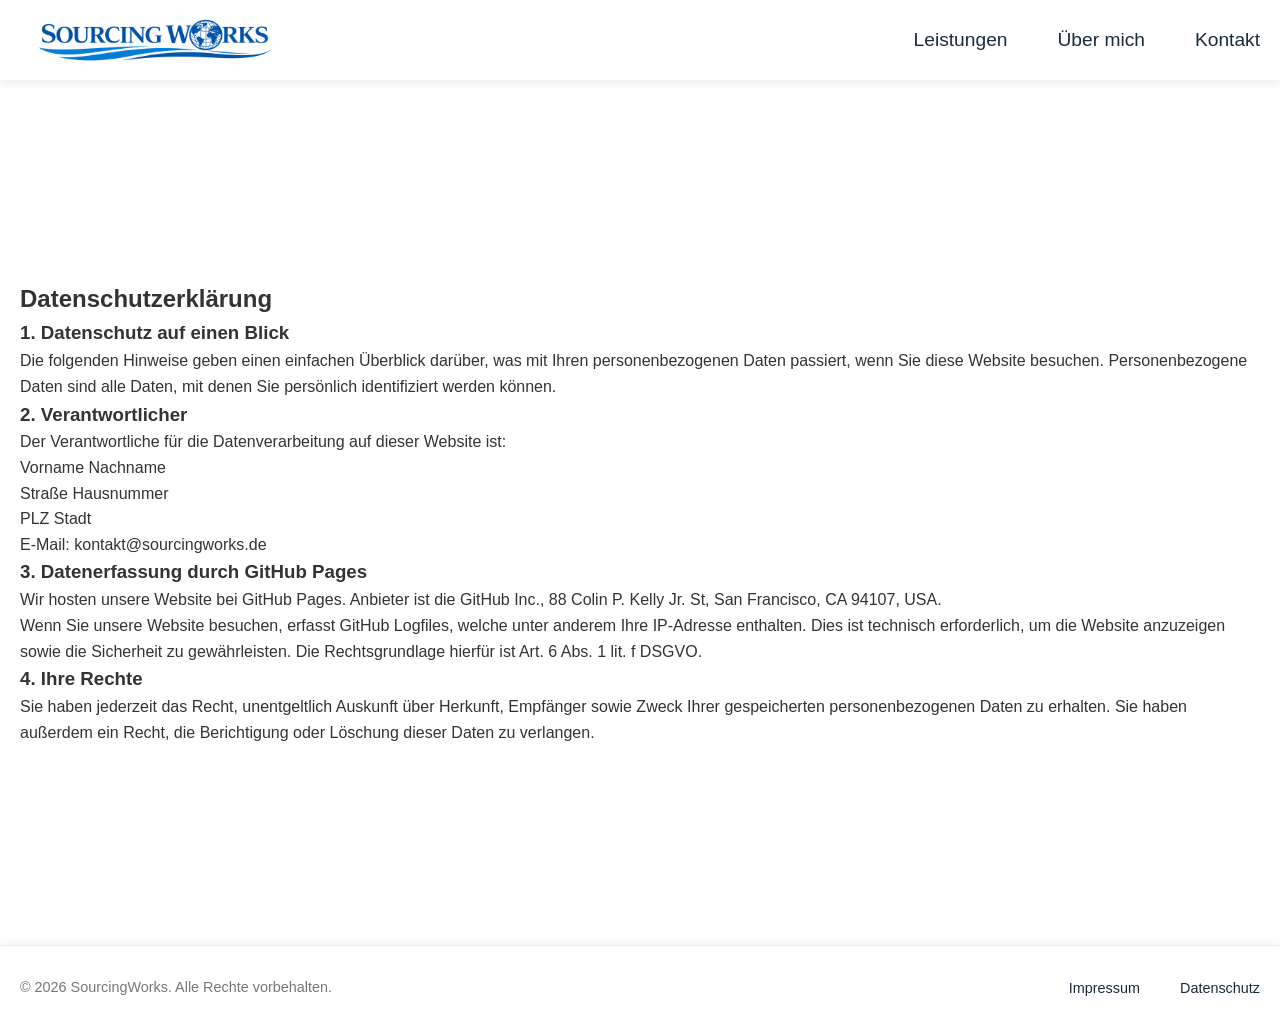
<file: legal/dsgvo.html>
<!DOCTYPE html>
<html lang="de">
<head>
    <link rel="icon" type="image/png" href="../assets/img/favicon_nobg.png">
    <meta charset="UTF-8">
    <meta name="viewport" content="width=device-width, initial-scale=1.0">
    <title>Datenschutz | SourcingWorks</title>
    <link rel="stylesheet" href="../css/style.css">
</head>
<body>
<header class="sticky-header">
    <div class="container header-content">
        <div class="logo">
            <a href="../index.html" class="logo">
                <img src="../assets/img/Logo_Header_bg.png" alt="SourcingWorks Logo" class="logo-image">
            </a>
        </div>
        <nav>
            <ul>
                <li><a href="../index.html#leistungen">Leistungen</a></li>
                <li><a href="../index.html#ueber-mich">Über mich</a></li>
                <li><a href="../index.html#kontakt">Kontakt</a></li>
            </ul>
        </nav>
    </div>
</header>

<main class="container" style="padding: 120px 20px;">
    <section>
        <h1>Datenschutzerklärung</h1>

        <h3>1. Datenschutz auf einen Blick</h3>
        <p>Die folgenden Hinweise geben einen einfachen Überblick darüber, was mit Ihren personenbezogenen Daten passiert, wenn Sie diese Website besuchen. Personenbezogene Daten sind alle Daten, mit denen Sie persönlich identifiziert werden können.</p>

        <h3>2. Verantwortlicher</h3>
        <p>Der Verantwortliche für die Datenverarbeitung auf dieser Website ist:</p>
        <p>Vorname Nachname<br>
            Straße Hausnummer<br>
            PLZ Stadt<br>
            E-Mail: kontakt@sourcingworks.de</p>

        <h3>3. Datenerfassung durch GitHub Pages</h3>
        <p>Wir hosten unsere Website bei GitHub Pages. Anbieter ist die GitHub Inc., 88 Colin P. Kelly Jr. St, San Francisco, CA 94107, USA.</p>
        <p>Wenn Sie unsere Website besuchen, erfasst GitHub Logfiles, welche unter anderem Ihre IP-Adresse enthalten. Dies ist technisch erforderlich, um die Website anzuzeigen sowie die Sicherheit zu gewährleisten. Die Rechtsgrundlage hierfür ist Art. 6 Abs. 1 lit. f DSGVO.</p>

        <h3>4. Ihre Rechte</h3>
        <p>Sie haben jederzeit das Recht, unentgeltlich Auskunft über Herkunft, Empfänger sowie Zweck Ihrer gespeicherten personenbezogenen Daten zu erhalten. Sie haben außerdem ein Recht, die Berichtigung oder Löschung dieser Daten zu verlangen.</p>
    </section>
</main>

<footer class="main-footer">
    <div class="container footer-content">
        <div class="copyright">
            &copy; 2026 SourcingWorks. Alle Rechte vorbehalten.
        </div>
        <nav class="footer-nav">
            <ul>
                <li><a href="impressum.html">Impressum</a></li>
                <li><a href="dsgvo.html">Datenschutz</a></li>
            </ul>
        </nav>
    </div>
</footer>
</body>
</html>
</file>
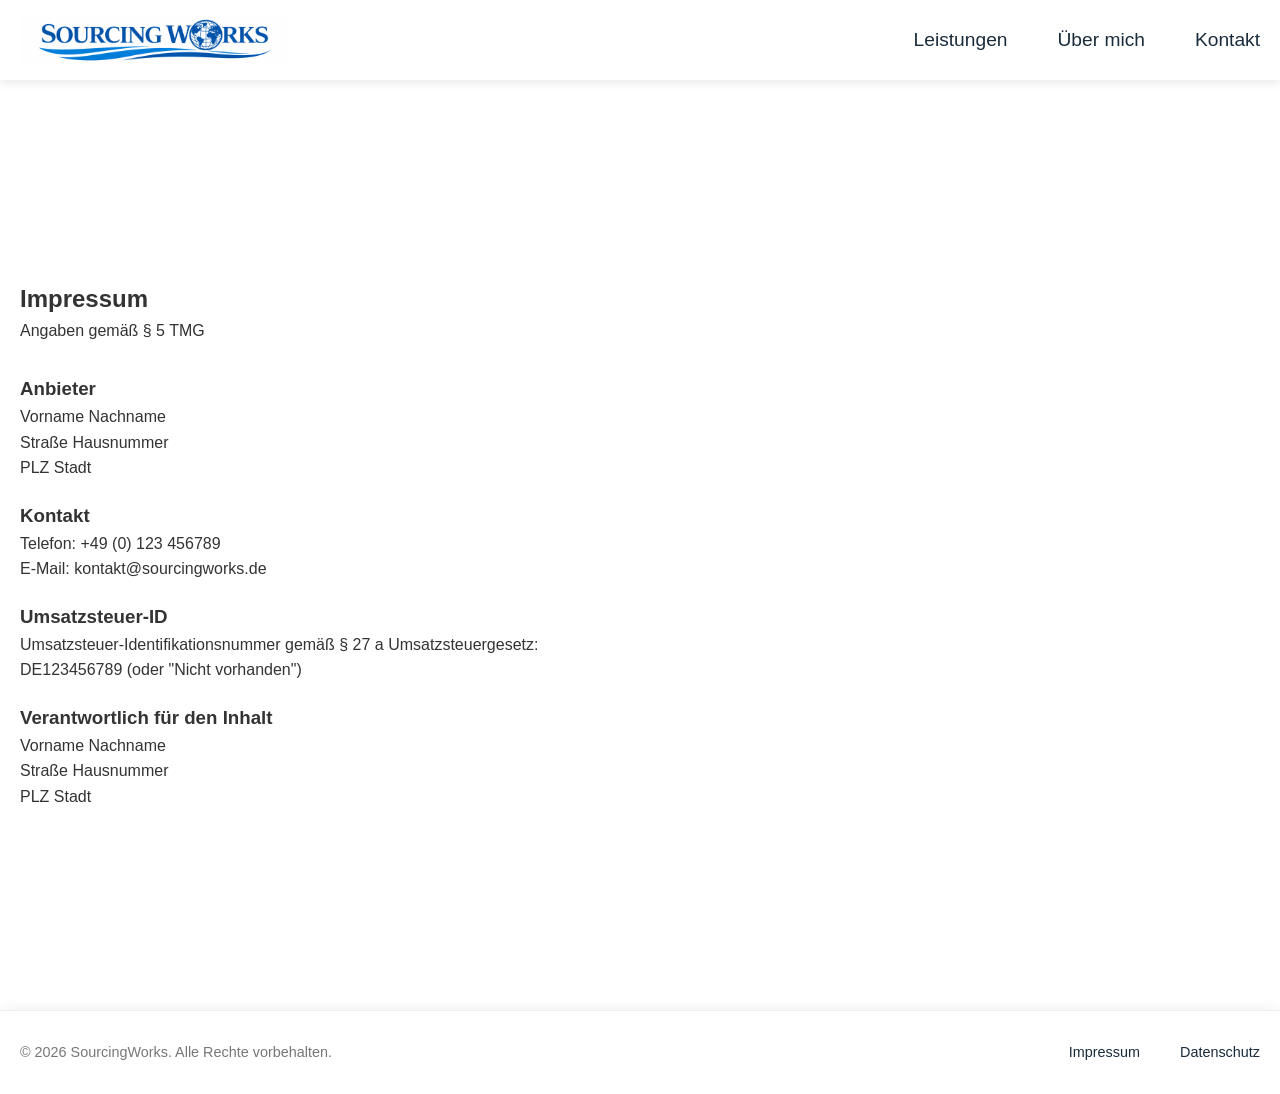
<file: legal/impressum.html>
<!DOCTYPE html>
<html lang="de">
<head>
    <link rel="icon" type="image/png" href="../assets/img/favicon_nobg.png">
    <meta charset="UTF-8">
    <meta name="viewport" content="width=device-width, initial-scale=1.0">
    <title>Impressum | SourcingWorks</title>
    <link rel="stylesheet" href="../css/style.css">
</head>
<body>
<header class="sticky-header">
    <div class="container header-content">
        <div class="logo">
            <a href="../index.html" class="logo">
                <img src="../assets/img/Logo_Header_bg.png" alt="SourcingWorks Logo" class="logo-image">
            </a>
        </div>
        <nav>
            <ul>
                <li><a href="../index.html#leistungen">Leistungen</a></li>
                <li><a href="../index.html#ueber-mich">Über mich</a></li>
                <li><a href="../index.html#kontakt">Kontakt</a></li>
            </ul>
        </nav>
    </div>
</header>

<main class="container" style="padding: 120px 20px; min-height: 70vh;">
    <section>
        <h1>Impressum</h1>
        <p>Angaben gemäß § 5 TMG</p>

        <div style="margin-top: 30px;">
            <h3>Anbieter</h3>
            <p>Vorname Nachname<br>
                Straße Hausnummer<br>
                PLZ Stadt</p>
        </div>

        <div style="margin-top: 20px;">
            <h3>Kontakt</h3>
            <p>Telefon: +49 (0) 123 456789<br>
                E-Mail: kontakt@sourcingworks.de</p>
        </div>

        <div style="margin-top: 20px;">
            <h3>Umsatzsteuer-ID</h3>
            <p>Umsatzsteuer-Identifikationsnummer gemäß § 27 a Umsatzsteuergesetz:<br>
                DE123456789 (oder "Nicht vorhanden")</p>
        </div>

        <div style="margin-top: 20px;">
            <h3>Verantwortlich für den Inhalt</h3>
            <p>Vorname Nachname<br>
                Straße Hausnummer<br>
                PLZ Stadt</p>
        </div>
    </section>
</main>

<footer class="main-footer">
    <div class="container footer-content">
        <div class="copyright">
            &copy; 2026 SourcingWorks. Alle Rechte vorbehalten.
        </div>
        <nav class="footer-nav">
            <ul>
                <li><a href="impressum.html">Impressum</a></li>
                <li><a href="dsgvo.html">Datenschutz</a></li>
            </ul>
        </nav>
    </div>
</footer>
</body>
</html>
</file>
<file: css/style.css>
/* Grundlegende Einstellungen */
:root {
    --primary-color: #1a2b3c; /* Dunkles Marineblau */
    --accent-color: #c5a059;  /* Dezentes Gold/Beige für Akzente */
    --text-color: #333333;
    --bg-light: #f4f7f9;
    --white: #ffffff;
}

* {
    margin: 0;
    padding: 0;
    box-sizing: border-box;
}

html {
    scroll-behavior: smooth;
}

section {
    /* Verhindert, dass der Sticky Header den Sektionsanfang verdeckt */
    scroll-margin-top: 80px;
}

body {
    font-family: 'Segoe UI', Tahoma, Geneva, Verdana, sans-serif;
    line-height: 1.6;
    color: var(--text-color);
    background-color: var(--white);
}

.container {
    max-width: 1700px;
    margin: 0 auto;
    padding: 0 20px;
}

/* Sticky Header */
.sticky-header {
    position: sticky;
    top: 0;
    width: 100%;
    background-color: var(--white);
    box-shadow: 0 2px 10px rgba(0, 0, 0, 0.1);
    z-index: 1000;
    padding: 15px 0;
}

/* --- NEUES LOGO BILD-STYLING (ersetzt Text-Styling) --- */
.main-header {
    /* Behalten Sie align-items: center bei, um Logo und Nav zu zentrieren */
    display: flex;
    justify-content: space-between;
    align-items: center;
    padding: 10px 20px; /* Optional: Passen Sie das vertikale Padding an */
    width: 100%;
}

.logo {
    display: flex;
    align-items: center; /* Interne vertikale Zentrierung */
    flex-shrink: 0; /* Verhindert das Zusammenziehen des Logos */
    margin-right: 20px; /* Abstand zur Navigation */
    padding: 0;
}

.logo-image {
    max-height: 50px; /* Begrenzt die Höhe des Logos im Header */
    width: auto;      /* Erhält das Seitenverhältnis */
    display: block;   /* Verhindert whitespace-Lücken */
    transition: max-height 0.3s ease; /* Optional: Sanfte Größenanpassung */
}

@media (max-width: 768px) {
    .logo-image {
        max-height: 30px;
    }
}

/* Präzise vertikale Zentrierung im Header */
.header-content {
    display: flex;
    justify-content: space-between;
    align-items: center; /* Zentriert Logo und Nav zueinander */
}

nav {
    display: flex;
    align-items: center; /* Zentriert ul und Burger-Button innerhalb der Nav */
}

nav ul {
    display: flex;
    align-items: center; /* Zentriert die Listenpunkte vertikal */
    list-style: none;
    margin: 0;
    padding: 0;
}

nav ul li {
    margin-left: 30px;
    display: flex;
    align-items: center;
}

nav ul li a {
    text-decoration: none;
    color: var(--primary-color);
    font-weight: 500;
    line-height: 1; /* Verhindert Versatz durch Standard-Zeilenhöhe */
    display: block;
    font-size: 1.2rem;
    margin-left: 20px;
}

nav ul li a:hover {
    color: var(--accent-color);
}

/* Sektionen Styling */
section {
    padding: 80px 0;
}

/* --- Hero-Abschnitt: Klassisch mit Hintergrund-Animation --- */

#hero {
    /* Setzt die Höhe auf 100% des sichtbaren Bildschirms */
    min-height: 90vh;
    display: flex;
    flex-direction: column;
    justify-content: center;
    align-items: center;
    position: relative;
    overflow: hidden;
}
/* --- Fix für die Textanzeige im Hero-Bereich --- */
#hero .hero-content {
    /* Setzt die Textfarbe für h1, p sowie den Button-Text auf weiß */
    color: var(--white);
    /* Zentriert den Text horizontal innerhalb des Containers */
    text-align: center;
}

/* --- Optional: Feinabstimmung für h1 sowie p --- */
#hero h1 {
    color: var(--white);
    margin-bottom: 20px; /* Abstand nach unten */
}

#hero p {
    color: var(--white);
    max-width: 700px; /* Verhindert zu lange Textzeilen auf Desktop */
    margin: 0 auto 30px auto; /* Zentriert den p-Block & gibt Abstand nach unten */
}

.back-video {
    position: absolute;
    min-width: 100%;
    min-height: 100%;
    z-index: -1; /* Schiebt das Video hinter den Inhalt */
    object-fit: cover; /* Sorgt dafür, dass das Video den Container füllt */
    /* OPTIONAL: Ein dunkles Overlay, damit der Text lesbar bleibt */
    filter: brightness(0.2);
}

@keyframes consultingGradientShift {
    0% { background-position: 0% 0%; }
    50% { background-position: 100% 100%; }
    100% { background-position: 0% 0%; }
}

.hero-content {
    position: relative;
    z-index: 10;
}

#hero h1 {
    font-size: 2.8rem; /* Reduziert für 1920x1080 Monitore */
    margin-bottom: 20px;
    font-weight: 700;
    line-height: 1.3;
    text-transform: none; /* Entfernt Capslock für ein seriöseres Bild */
}

#hero p {
    font-size: 1.25rem; /* Harmonischere Größe zum Titel */
    max-width: 750px;
    margin: 0 auto 35px auto;
    opacity: 0.9;
}

/* Entfernen Sie alle alten CSS-Regeln für #flip-container, #flip und @keyframes flipScroll */

.btn {
    display: inline-block;
    background: var(--accent-color);
    color: var(--white);
    padding: 12px 30px;
    text-decoration: none;
    border-radius: 4px;
    margin-top: 20px;
}

/* Grid für Leistungen */
.grid {
    display: grid;
    grid-template-columns: repeat(auto-fit, minmax(300px, 1fr));
    gap: 30px;
    margin-top: 40px;
}

article {
    padding: 30px;
    background: var(--bg-light);
    border-radius: 8px;
    border-top: 4px solid var(--primary-color);
}

/* Über mich Sektion Styling (Neu) */
#ueber-mich {
    background-color: var(--bg-light); /* Leichter Kontrast zum Rest der Seite */
}

.about-content {
    display: flex;
    align-items: center; /* Zentriert Bild und Text vertikal zueinander */
    gap: 50px; /* Erzeugt einen sauberen Abstand zwischen Bild und Text */
    margin-top: 40px;
}

.about-image-wrapper {
    flex: 0 0 450px; /* Von 350px auf 450px erhöht */
    max-width: 450px;
}

.about-image-wrapper img {
    width: 100%; /* Das Bild füllt den 350px breiten Container */
    height: auto; /* Behält das Seitenverhältnis bei (sehr wichtig für 672x983) */
    border-radius: 8px;
    box-shadow: 0 4px 15px rgba(0, 0, 0, 0.1);
    object-fit: cover; /* Sorgt dafür, dass das Bild auch bei veränderten Maßen gut aussieht */
}

.about-text-wrapper {
    flex: 1; /* Nimmt den restlichen verfügbaren Platz im Flex-Container ein */
}

.about-text-wrapper h3 {
    font-size: 1.8rem;
    color: var(--primary-color);
    margin-bottom: 20px;
}

.about-text-wrapper p {
    margin-bottom: 15px;
    font-size: 1.1rem;
    color: #555;
}

/* Responsive Anpassung für Mobilgeräte */
@media (max-width: 768px) {
    .about-content {
        flex-direction: column; /* Stapelt Bild und Text untereinander */
        text-align: center;
        gap: 30px;
    }

    .about-image-wrapper {
        flex: 0 0 auto;
        max-width: 250px; /* Verkleinert das Bild auf mobilen Endgeräten */
        margin: 0 auto;
    }
}

/* Kontakt Sektion Styling */
.contact-header {
    text-align: center;
    margin-bottom: 50px;
}

.contact-grid {
    display: grid;
    grid-template-columns: repeat(auto-fit, minmax(250px, 1fr));
    gap: 20px;
    margin-bottom: 40px;
}

.contact-card {
    background: var(--white);
    padding: 30px;
    text-align: center;
    border-radius: 8px;
    border: 1px solid #e1e8ed;
    transition: transform 0.3s ease, box-shadow 0.3s ease;
}

.contact-card:hover {
    transform: translateY(-5px);
    box-shadow: 0 10px 20px rgba(0, 0, 0, 0.05);
}

.contact-card h3 {
    color: var(--primary-color);
    margin-bottom: 15px;
    font-size: 1.2rem;
}

.contact-card a {
    color: var(--text-color);
    text-decoration: none;
    font-weight: 500;
}

.contact-cta {
    text-align: center;
}

/* Footer im Design des Headers */
.main-footer {
    background-color: var(--white);
    padding: 30px 0;
    border-top: 1px solid #eee;
    box-shadow: 0 -2px 10px rgba(0, 0, 0, 0.05); /* Schatten nach oben */
}

.footer-content {
    display: flex;
    justify-content: space-between;
    align-items: center;
}

.footer-nav ul {
    display: flex;
    list-style: none;
}

.footer-nav ul li {
    margin-left: 20px;
}

.footer-nav ul li a {
    text-decoration: none;
    color: var(--primary-color);
    font-size: 0.9rem;
    transition: color 0.3s ease;
}

.footer-nav ul li a:hover {
    color: var(--accent-color);
}

.copyright {
    font-size: 0.9rem;
    color: #777;
}

/* Responsive Footer */
@media (max-width: 768px) {
    .footer-content {
        flex-direction: column;
        gap: 20px;
        text-align: center;
    }

    .footer-nav ul {
        flex-direction: column;
        gap: 10px;
    }

    .footer-nav ul li {
        margin-left: 0;
    }
}


/* ... (Bestehende CSS-Regeln) ... */

/* Optimierung des Leistungs-Grids für 6 Elemente */
.grid {
    display: grid;
    /* Erzeugt ein 3x2 Raster auf Desktops, 2x3 auf Tablets, 1 Spalte auf Mobils */
    grid-template-columns: repeat(auto-fit, minmax(320px, 1fr));
    gap: 30px;
    margin-top: 40px;
}

/* --- Unendliches Logo-Laufband (Neu) --- */

#partner {
    background-color: var(--white);
    padding: 80px 0;
    overflow: hidden; /* Wichtig: Verhindert Scrollbalken */
}

#partner h2 {
    text-align: center;
    margin-bottom: 50px;
    color: var(--primary-color);
}

.logo-slider {
    width: 100%;
    position: relative;
    display: flex;
    align-items: center;
    overflow: hidden; /* Stellt sicher, dass keine Scrollbalken entstehen */
}

.logo-slider-track {
    display: flex;
    /* Nutzt die tatsächliche Breite der Logos anstatt einer manuellen Rechnung */
    width: max-content;
    gap: 40px;
    animation: scrollLogos 40s linear infinite;
}

.logo-slider-track:hover {
    animation-play-state: paused;
}

.slide {
    flex: 0 0 200px;
    width: 200px;
    height: 100px;
    display: flex;
    align-items: center;
    justify-content: center;
}

.slide img {
    max-height: 70px;
    max-width: 100%;
    height: auto;
    width: auto;
    filter: grayscale(100%);
    opacity: 0.6;
    transition: filter 0.3s ease, opacity 0.3s ease;
}

.slide img:hover {
    filter: grayscale(0%);
    opacity: 1;
}

@keyframes scrollLogos {
    0% {
        transform: translateX(0);
    }
    100% {
        /* Die Verschiebung muss exakt die Hälfte des Tracks (6 Logos + 6 Gaps) betragen */
        /* 6 * (200px Logo + 40px Gap) = 1440px */
        transform: translateX(-1440px);
    }
}

/* Mobile Anpassungen */
@media (max-width: 768px) {
    .slide {
        flex: 0 0 150px; /* Kleinere Logos auf Mobilgeräten */
        width: 150px;
    }

    .logo-slider-track {
        gap: 20px;
        /* Anpassung der Breite für mobile Maße */
        width: calc(12 * 170px); /* 12 * (150px + 20px gap) */
    }

    @keyframes scrollLogos {
        100% {
            /* Anpassung der Verschiebung für mobile Maße */
            transform: translateX(calc(6 * -170px));
        }
    }
}

.accordion {
    max-width: 900px;
    margin: 0 auto;
}

.accordion-item {
    border-bottom: 1px solid #e1e8ed;
    background-color: var(--white);
}

.accordion-header {
    width: 100%;
    padding: 20px;
    display: flex;
    align-items: center;
    background: none;
    border: none;
    cursor: pointer;
    text-align: left;
    transition: background-color 0.3s ease;
}

.accordion-header:hover {
    background-color: var(--bg-light);
}

.accordion-header h3 {
    margin: 0;
    font-size: 1.2rem;
    color: var(--primary-color);
    font-weight: 600;
}

/* Plus-Icon Styling */
.plus-icon {
    position: relative;
    width: 20px;
    height: 20px;
    margin-right: 20px;
    flex-shrink: 0;
}

.plus-icon::before,
.plus-icon::after {
    content: '';
    position: absolute;
    background-color: var(--accent-color);
    transition: transform 0.3s ease;
}

/* Horizontaler Balken */
.plus-icon::before {
    top: 50%;
    left: 0;
    width: 100%;
    height: 2px;
    transform: translateY(-50%);
}

/* Vertikaler Balken */
.plus-icon::after {
    top: 0;
    left: 50%;
    width: 2px;
    height: 100%;
    transform: translateX(-50%);
}

/* Animation bei Aktivierung */
.accordion-item.active .plus-icon::after {
    transform: translateX(-50%) rotate(90deg);
    opacity: 0;
}

.accordion-item.active .plus-icon::before {
    transform: translateY(-50%) rotate(180deg);
}

/* Content-Bereich */
.accordion-content {
    max-height: 0;
    overflow: hidden;
    transition: max-height 0.4s cubic-bezier(0.4, 0, 0.2, 1), padding 0.3s ease;
    padding: 0 60px; /* Einzug passend zum Textstart nach dem Icon */
}

.accordion-item.active .accordion-content {
    max-height: 200px; /* Genügend Platz für den Text */
    padding-bottom: 20px;
}

.accordion-content p {
    color: #555;
    margin: 0;
}

/* Grundzustand: Auf dem Desktop immer versteckt */
.burger-menu {
    display: none;
    flex-direction: column;
    justify-content: space-around;
    width: 30px;
    height: 22px;
    background: transparent;
    border: none;
    cursor: pointer;
    padding: 0;
    z-index: 1001;
}

/* Responsive Anpassung für kleinere Bildschirme */
@media (max-width: 1200px) {
    .slide-item { flex: 0 0 45%; }
}

@media (max-width: 768px) {
    .slide-item { flex: 0 0 100%; }
    .arrow-tip-btn { font-size: 3rem; }
    .slider-perspective::before,
    .slider-perspective::after {
        width: 10%; /* Weniger Verblassung auf Handys */
    }
}

/* Scroll-Down-Arrow */
.scroll-down-arrow {
    position: absolute;
    bottom: 30px;
    left: 50%;
    transform: translateX(-50%);
    z-index: 10;
    cursor: pointer;
    transition: opacity 0.3s ease;
    animation: bounce 2s infinite;
}

.scroll-down-arrow:hover {
    opacity: 1;
}

.scroll-down-arrow svg {
    display: block;
    /* Ein mittleres Grau, das auf dem dunklen Video gut sichtbar ist */
    stroke: #aaaaaa;
}

/* Animation für das dezente Hüpfen */
@keyframes bounce {
    0%, 20%, 50%, 80%, 100% {
        transform: translateX(-50%) translateY(0);
    }
    40% {
        transform: translateX(-50%) translateY(-10px);
    }
    60% {
        transform: translateX(-50%) translateY(-5px);
    }
}


/* MOBILE VERSION */
/* --- Finale Mobilansicht (max-width: 768px) --- */
@media (max-width: 768px) {
    /* Burger Button sichtbar machen und positionieren */
    .burger-menu {
        display: flex !important; /* Erzwingt die Anzeige */
        flex-direction: column;
        justify-content: space-around;
        width: 30px;
        height: 22px;
        background: transparent;
        border: none;
        cursor: pointer;
        padding: 0;
        z-index: 1001;
    }

    /* Die drei Striche des Menüs */
    .burger-menu span {
        width: 100%;
        height: 3px;
        background-color: #1a2b3c; /* Marineblau passend zum Logo */
        border-radius: 10px;
        display: block;
    }

    /* Das Hauptmenü im Header als mobiles Overlay */
    #navLinks {
        display: none; /* Im Normalzustand versteckt */
        flex-direction: column;
        position: absolute;
        top: 60px; /* Höhe des Headers beachten */
        left: 0;
        width: 100%;
        background-color: var(--white);
        box-shadow: 0 5px 15px rgba(0,0,0,0.1);
        padding: 20px 0;
        z-index: 1000;
        margin: 0;
    }

    /* Einblenden wenn die Klasse .active per JS gesetzt wird */
    #navLinks.active {
        display: flex !important;
    }

    #navLinks li {
        margin: 15px 0;
        text-align: center;
        margin-left: 0;
    }

    /* Hero Text Korrektur gegen Abschneiden */
    #hero h1 {
        font-size: 1.5rem;
        padding: 0 20px;
        line-height: 1.2;
        word-wrap: break-word;
        hyphens: auto;
    }

    /* Slider Karten Optimierung */
    .slide-item {
        flex: 0 0 90% !important;
        padding: 25px;
        margin: 0 auto;
    }
}
</file>
